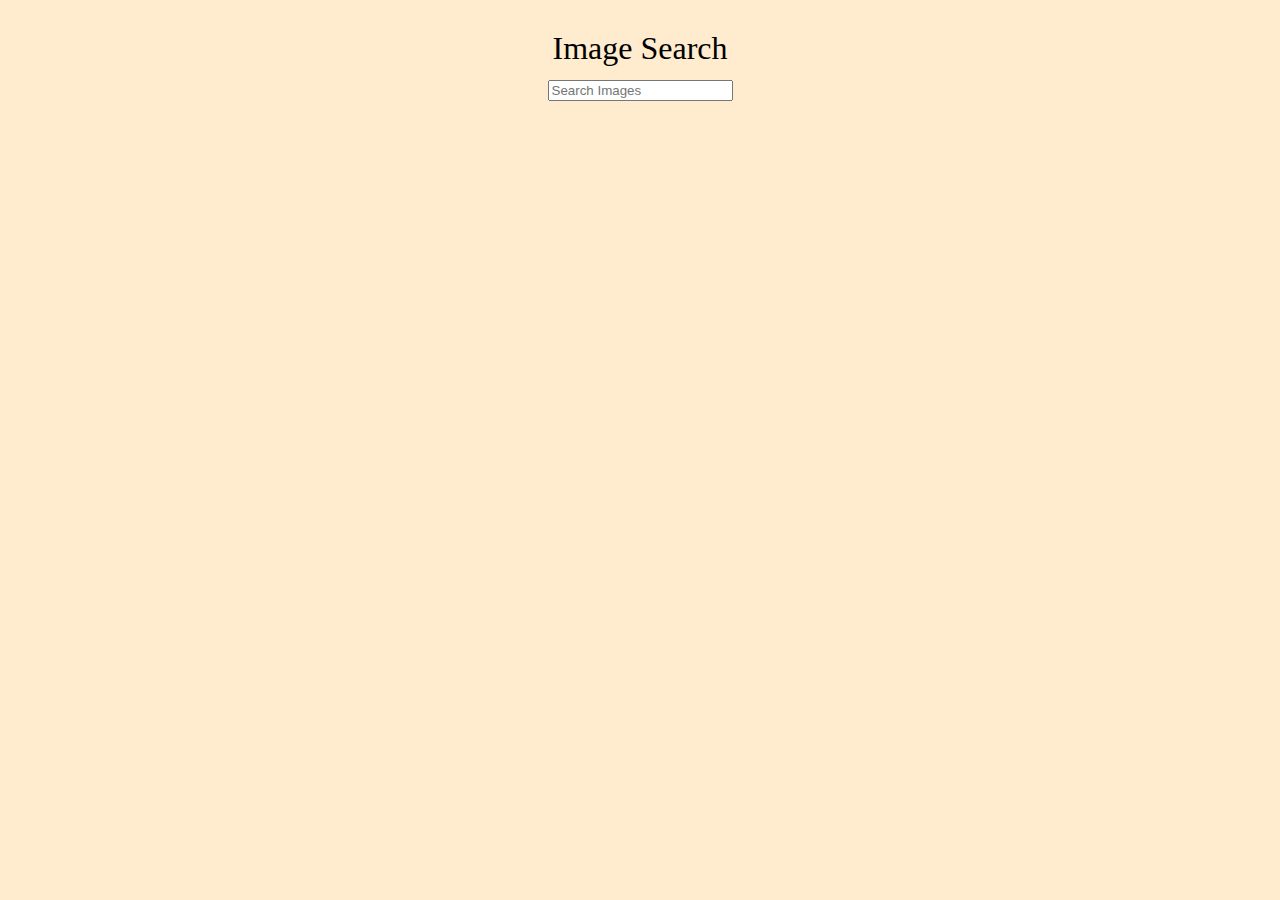
<file: block-BJaaju/code/index.html>
<!DOCTYPE html>
<html lang="en">
  <head>
    <meta charset="UTF-8" />
    <meta http-equiv="X-UA-Compatible" content="IE=edge" />
    <meta name="viewport" content="width=device-width, initial-scale=1.0" />
    <title>Document</title>
    <link rel="stylesheet" href="./stylesheet/style.css" />
  </head>
  <body>
    <header class="container">
      <h1>Image Search</h1>
    </header>
    <section class="container">
      <input type="search" class="search" placeholder="Search Images" />
      <div class="div"></div>
    </section>
    <script src="./index.js"></script>
  </body>
</html>
</file>
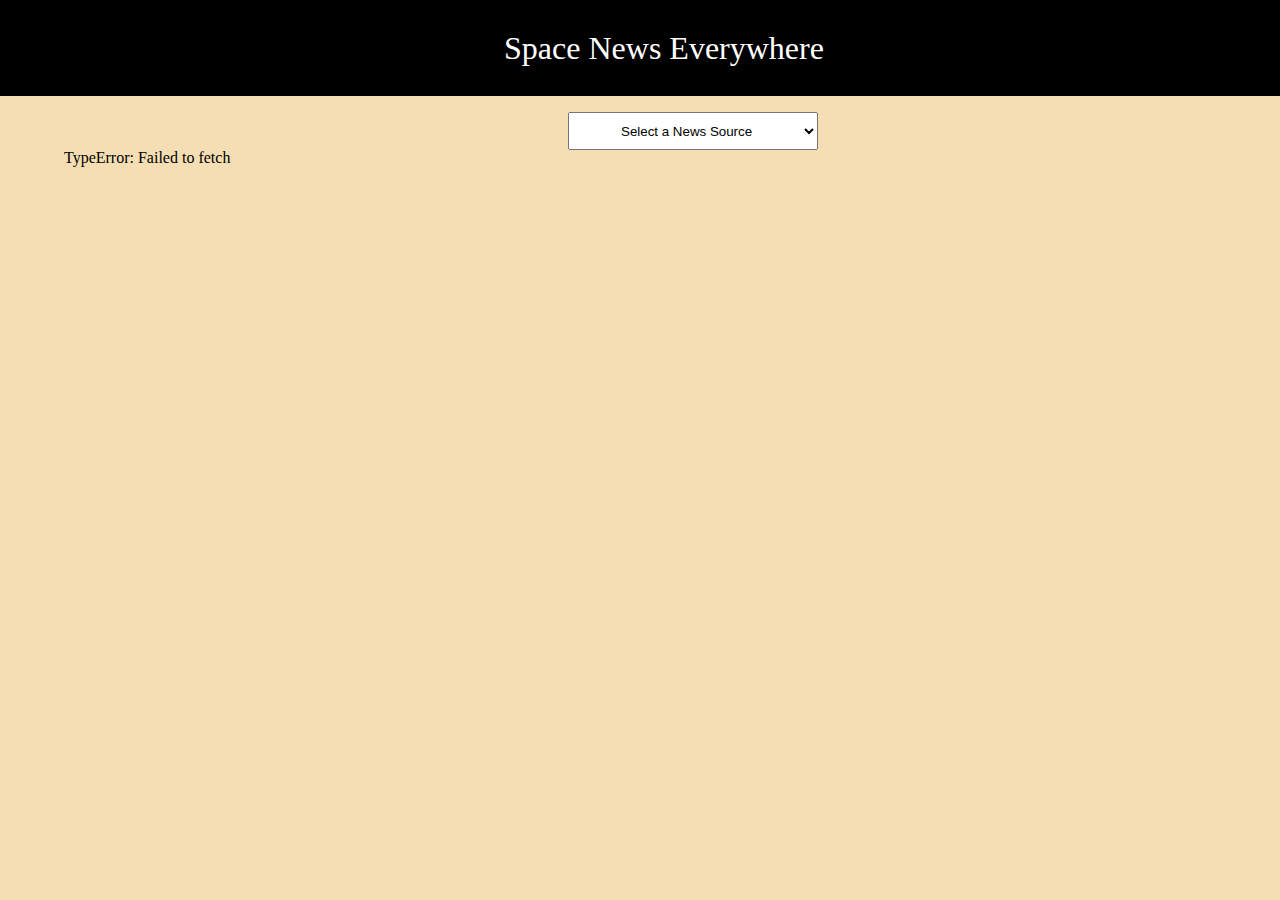
<file: block-BJaajw/code/index.html>
<!DOCTYPE html>
<html lang="en">
  <head>
    <meta charset="UTF-8" />
    <meta http-equiv="X-UA-Compatible" content="IE=edge" />
    <meta name="viewport" content="width=device-width, initial-scale=1.0" />
    <title>Document</title>
    <link rel="stylesheet" href="./styleSheet/style.css" />
  </head>
  <body>
    <header>
      <div class="container">
        <h1>Space News Everywhere</h1>
      </div>
    </header>
    <section>
      <div class="container">
        <select name="" id="source">
          <option value="Select a News Source">Select a News Source</option>
          <option value="SpaceNews">SpaceNews</option>
          <option value="NASA">NASA</option>
          <option value="Spaceflight Now">Spaceflight Now</option>
          <option value="Teslarati">Teslarati</option>
          <option value="Arstechnica">Arstechnica</option>
        </select>
        <ul></ul>
      </div>
    </section>
    <script src="./index.js"></script>
  </body>
</html>
</file>
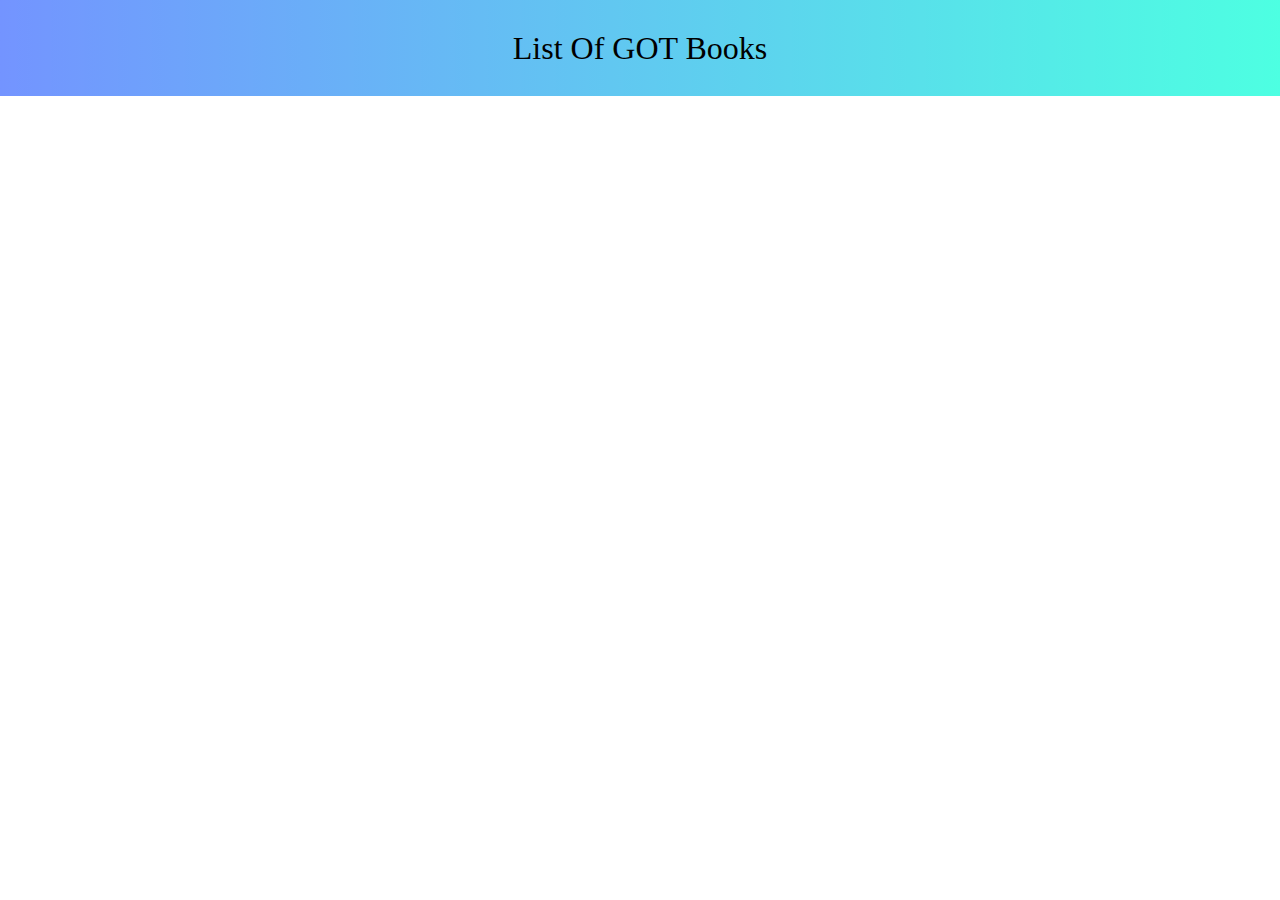
<file: block-BJaakg/code/index.html>
<!DOCTYPE html>
<html lang="en">
  <head>
    <meta charset="UTF-8" />
    <meta http-equiv="X-UA-Compatible" content="IE=edge" />
    <meta name="viewport" content="width=device-width, initial-scale=1.0" />
    <title>Document</title>
    <link rel="stylesheet" href="./stylesheet/style.css" />
  </head>
  <body>
    <header>
      <h1>List Of GOT Books</h1>
    </header>
    <section>
      <div class="container">
        <ul></ul>
        <div class="boxs">
          <div class="box"></div>
        </div>
      </div>
    </section>
    <script src="./index.js"></script>
  </body>
</html>
</file>
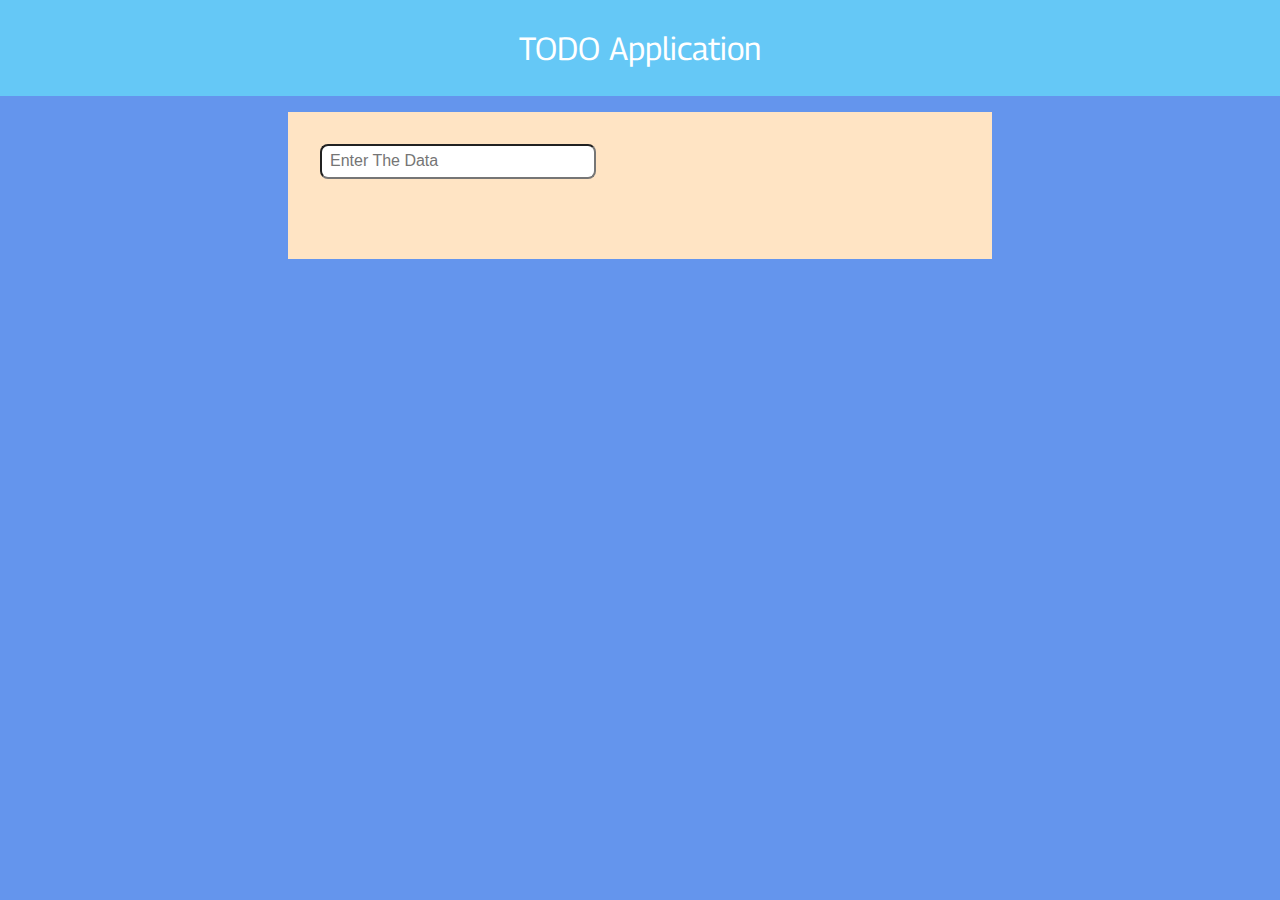
<file: block-BJaakh/code/index.html>
<!DOCTYPE html>
<html lang="en">
  <head>
    <meta charset="UTF-8" />
    <meta http-equiv="X-UA-Compatible" content="IE=edge" />
    <meta name="viewport" content="width=device-width, initial-scale=1.0" />
    <title>Document</title>
    <link rel="stylesheet" href="./stylesheet/style.css" />
    <link
      href="https://fonts.googleapis.com/css2?family=Georama:wght@100;200;300;400;500&display=swap"
      rel="stylesheet"
    />
  </head>
  <body>
    <header><h1>TODO Application</h1></header>
    <main>
      <div class="todo-div">
        <input type="text" class="todos" placeholder="Enter The Data" />
        <ul class="display"></ul>
        <div></div>
      </div>
    </main>
    <script src="./index.js"></script>
  </body>
</html>
</file>
<file: block-BJaaju/code/stylesheet/style.css>
/* http://meyerweb.com/eric/tools/css/reset/ 
   v2.0 | 20110126
   License: none (public domain)
*/

html,
body,
div,
span,
applet,
object,
iframe,
h1,
h2,
h3,
h4,
h5,
h6,
p,
blockquote,
pre,
a,
abbr,
acronym,
address,
big,
cite,
code,
del,
dfn,
em,
img,
ins,
kbd,
q,
s,
samp,
small,
strike,
strong,
sub,
sup,
tt,
var,
b,
u,
i,
center,
dl,
dt,
dd,
ol,
ul,
li,
fieldset,
form,
label,
legend,
table,
caption,
tbody,
tfoot,
thead,
tr,
th,
td,
article,
aside,
canvas,
details,
embed,
figure,
figcaption,
footer,
header,
hgroup,
menu,
nav,
output,
ruby,
section,
summary,
time,
mark,
audio,
video {
  margin: 0;
  padding: 0;
  border: 0;
  font-size: 100%;
  font: inherit;
  vertical-align: baseline;
}
/* HTML5 display-role reset for older browsers */
article,
aside,
details,
figcaption,
figure,
footer,
header,
hgroup,
menu,
nav,
section {
  display: block;
}
body {
  line-height: 1;
}
ol,
ul {
  list-style: none;
}
blockquote,
q {
  quotes: none;
}
blockquote:before,
blockquote:after,
q:before,
q:after {
  content: '';
  content: none;
}
table {
  border-collapse: collapse;
  border-spacing: 0;
}
body {
  background-color: blanchedalmond;
}
.container {
  max-width: 1200px;
  width: 100%;
  margin: 0 auto;
  text-align: center;
}
h1 {
  font-size: 2rem;
  margin-top: 2rem;
  /* background-color: black; */
}
input {
  margin: 1rem 0;
}
img {
  margin: 0.5rem;
  width: 32%;
  display: flex;
  justify-content: space-between;
}
.div {
  display: flex;
  flex-wrap: wrap;
}
</file>
<file: block-BJaajw/code/styleSheet/style.css>
/* http://meyerweb.com/eric/tools/css/reset/ 
   v2.0 | 20110126
   License: none (public domain)
*/

html,
body,
div,
span,
applet,
object,
iframe,
h1,
h2,
h3,
h4,
h5,
h6,
p,
blockquote,
pre,
a,
abbr,
acronym,
address,
big,
cite,
code,
del,
dfn,
em,
img,
ins,
kbd,
q,
s,
samp,
small,
strike,
strong,
sub,
sup,
tt,
var,
b,
u,
i,
center,
dl,
dt,
dd,
ol,
ul,
li,
fieldset,
form,
label,
legend,
table,
caption,
tbody,
tfoot,
thead,
tr,
th,
td,
article,
aside,
canvas,
details,
embed,
figure,
figcaption,
footer,
header,
hgroup,
menu,
nav,
output,
ruby,
section,
summary,
time,
mark,
audio,
video {
  margin: 0;
  padding: 0;
  border: 0;
  font-size: 100%;
  font: inherit;
  vertical-align: baseline;
}
/* HTML5 display-role reset for older browsers */
article,
aside,
details,
figcaption,
figure,
footer,
header,
hgroup,
menu,
nav,
section {
  display: block;
}
body {
  line-height: 1;
}
ol,
ul {
  list-style: none;
}
blockquote,
q {
  quotes: none;
}
blockquote:before,
blockquote:after,
q:before,
q:after {
  content: '';
  content: none;
}
table {
  border-collapse: collapse;
  border-spacing: 0;
}
body {
  background-color: wheat;
}

.container {
  max-width: 1200px;
  width: 100%;
  padding: 0 4rem;
  margin: 0 auto;
}
header {
  background-color: black;
  color: white;
}

h1 {
  text-align: center;
  padding: 2rem 0;
  font-size: 2rem;
}
#source {
  margin-left: 42%;
  padding: 0.6rem 3rem;
  margin-top: 1rem;
}
.list {
  display: flex;
}
.imageArtical {
  width: 48%;
  margin: 2rem;
}

.Datadiv {
  width: 48%;
  /* margin: 2rem; */
}
.chanel {
  width: 40%;
  margin-top: 2rem;
  font-size: 1.5rem;
  background-color: teal;
  color: white;
  padding: 1rem 1rem;
  border-radius: 0.5rem;
  font-size: 1.2rem;
}
.title {
  font-size: 2rem;
  margin: 1.2rem 0;
  padding-right: 2rem;
}
.readMore {
  float: right;
  padding: 0.5rem 1rem;
  background-color: black;
  color: white;
  border: none;
}

@keyframes donut-spin {
  0% {
    transform: rotate(0deg);
  }
  100% {
    transform: rotate(360deg);
  }
}

.donut {
  display: inline-block;
  border: 4px solid rgba(0, 0, 0, 0.1);
  border-left-color: #7983ff;
  border-radius: 50%;
  width: 30px;
  height: 30px;
  animation: donut-spin 1.2s linear infinite;
}
.spiner {
  height: 100vh;
  display: flex;
  justify-content: center;
  align-items: center;
  text-align: center;
}
</file>
<file: block-BJaakg/code/stylesheet/style.css>
/* http://meyerweb.com/eric/tools/css/reset/ 
   v2.0 | 20110126
   License: none (public domain)
*/

html,
body,
div,
span,
applet,
object,
iframe,
h1,
h2,
h3,
h4,
h5,
h6,
p,
blockquote,
pre,
a,
abbr,
acronym,
address,
big,
cite,
code,
del,
dfn,
em,
img,
ins,
kbd,
q,
s,
samp,
small,
strike,
strong,
sub,
sup,
tt,
var,
b,
u,
i,
center,
dl,
dt,
dd,
ol,
ul,
li,
fieldset,
form,
label,
legend,
table,
caption,
tbody,
tfoot,
thead,
tr,
th,
td,
article,
aside,
canvas,
details,
embed,
figure,
figcaption,
footer,
header,
hgroup,
menu,
nav,
output,
ruby,
section,
summary,
time,
mark,
audio,
video {
  margin: 0;
  padding: 0;
  border: 0;
  font-size: 100%;
  font: inherit;
  vertical-align: baseline;
}
/* HTML5 display-role reset for older browsers */
article,
aside,
details,
figcaption,
figure,
footer,
header,
hgroup,
menu,
nav,
section {
  display: block;
}
body {
  line-height: 1;
}
ol,
ul {
  list-style: none;
}
blockquote,
q {
  quotes: none;
}
blockquote:before,
blockquote:after,
q:before,
q:after {
  content: '';
  content: none;
}
table {
  border-collapse: collapse;
  border-spacing: 0;
}

h1 {
  text-align: center;
  padding: 2rem;
  font-size: 2rem;
  background-image: linear-gradient(
    to right,
    rgba(0, 60, 255, 0.548),
    rgba(0, 255, 213, 0.698)
  );
}

.container {
  max-width: 1200px;
  width: 100%;
  margin: 0 auto;
}
ul,
.box {
  width: 100%;
  display: flex;
  flex-wrap: wrap;
  justify-content: space-between;
}
.boxes {
  display: flex;
  justify-content: center;
  align-items: center;
}
.box {
  width: 60%;
  background-color: snow;
  position: fixed;
  top: 6rem;
  padding: 0 3rem;
  left: 15%;
  /* height: 100vh; */
  /* display: none; */
}

.list,
.charDiv {
  width: 45%;
  margin-top: 2rem;
  border: 1px solid grey;
  line-height: 1.5;
  padding: 1rem;
}
.charDiv {
  width: 30%;
}

.name {
  font-size: 1.7rem;
  font-weight: 900;
}
.author {
  font-size: 1.2rem;
  font-weight: 600;
}

.showCharactors {
  display: block;
  width: 100%;
  padding: 0.8rem 0;
  margin: auto;
  background: none;
  border: none;
  background: black;
  color: white;
  border-radius: 0.5rem;
}
</file>
<file: block-BJaakh/code/stylesheet/style.css>
/* http://meyerweb.com/eric/tools/css/reset/ 
   v2.0 | 20110126
   License: none (public domain)
*/

html,
body,
div,
span,
applet,
object,
iframe,
h1,
h2,
h3,
h4,
h5,
h6,
p,
blockquote,
pre,
a,
abbr,
acronym,
address,
big,
cite,
code,
del,
dfn,
em,
img,
ins,
kbd,
q,
s,
samp,
small,
strike,
strong,
sub,
sup,
tt,
var,
b,
u,
i,
center,
dl,
dt,
dd,
ol,
ul,
li,
fieldset,
form,
label,
legend,
table,
caption,
tbody,
tfoot,
thead,
tr,
th,
td,
article,
aside,
canvas,
details,
embed,
figure,
figcaption,
footer,
header,
hgroup,
menu,
nav,
output,
ruby,
section,
summary,
time,
mark,
audio,
video {
  margin: 0;
  padding: 0;
  border: 0;
  font-size: 100%;
  font: inherit;
  vertical-align: baseline;
}
/* HTML5 display-role reset for older browsers */
article,
aside,
details,
figcaption,
figure,
footer,
header,
hgroup,
menu,
nav,
section {
  display: block;
}
body {
  line-height: 1;
  font-family: 'Georama', sans-serif;
}
ol,
ul {
  list-style: none;
}
blockquote,
q {
  quotes: none;
}
blockquote:before,
blockquote:after,
q:before,
q:after {
  content: '';
  content: none;
}
table {
  border-collapse: collapse;
  border-spacing: 0;
}

/* custom css */
body {
  background-color: cornflowerblue;
}
header {
  /* max-width: 1200px; */
  width: 100%;
  margin: 0 auto;
}
h1 {
  font-size: 2rem;
  text-align: center;
  padding: 2rem 0;
  background-color: rgb(101, 200, 246);
  margin-bottom: 1rem;
  color: white;
}
.todo-div {
  width: 50%;
  margin: 0 auto;
  background-color: bisque;
  padding: 2rem;
}
.todos {
  width: 40%;
  padding: 0.5rem;
  border-radius: 0.5rem;
}
::placeholder {
  font-size: 1rem;
}
.li {
  padding-top: 1.5rem;
}

.display {
  font-size: 2rem;
  color: rgb(0, 0, 0);
  font-weight: 700;
  padding: 1.5rem;
}
span {
  color: rgb(199, 69, 30);
  padding-left: 1rem;
}
.checkbox_style {
  padding-left: 1rem;
}
label {
  padding: 1rem 0;
}
</file>
